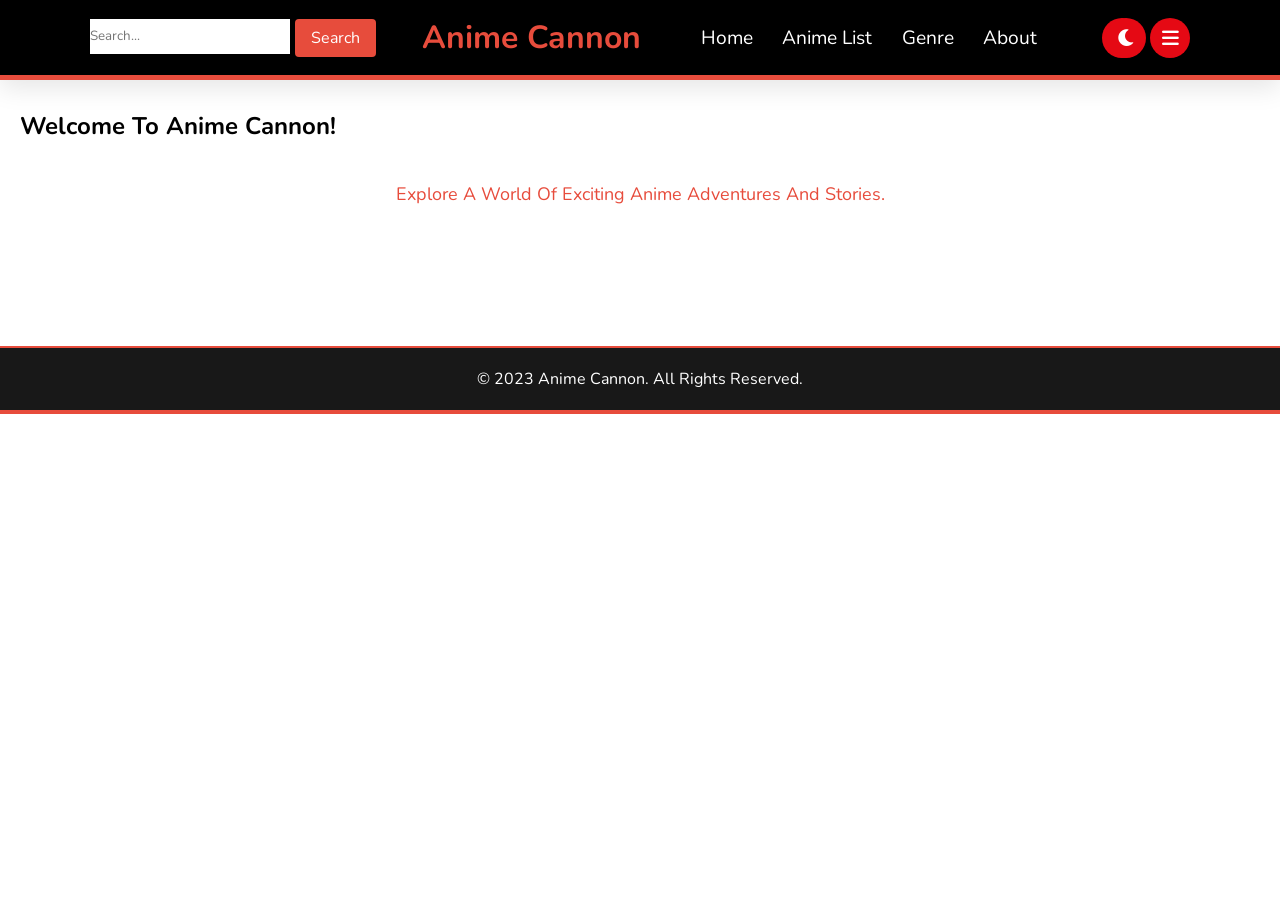
<file: anime website/anime/index.html>
<!DOCTYPE html>
<html lang="en">
  <head>
    <meta charset="UTF-8" />
    <meta name="viewport" content="width=device-width, initial-scale=1.0" />
    <link rel="stylesheet" href="style.css">
    <title>Anime Cannon - Home</title>
    <style>
      /* Common Styles */
      body {
        background: white;
        margin: 0;
        padding: 0;
        font-family: Arial, sans-serif;
        color: black;
      }

  
*{
    font-family: 'Nunito',sans-serif;
    margin: 0;
    padding: 0;
    box-sizing: border-box;
    text-decoration: none;
    outline:none;
    border: none;
    text-transform: capitalize;
    transition: all .2s linear;
}

.search-container {
  display: flex;
  justify-content: center;
  gap: 5px;
}

      .search-results {
        margin-top: 20px;
        display: flex;
        flex-wrap: wrap;
      }

.anime-card {
        width: 300px;
        margin: 10px;
        border: 1px solid #ddd;
        padding: 10px;
        border-radius: 4px;
        background-color: white;
        align-items: center; /* Center items horizontally */
  justify-content: center; /* Center items vertically */
  text-align: center;
      }

      .anime-img {
  width: 250px;
  height: 200px; /* Set a fixed height for the images */
  border-radius: 4px;
  cursor: crosshair;
  margin-top: 30px;
  margin-bottom: 30px;
}

      .anime-title {
        font-weight: bold;
        margin-top: 5px;
        text-align: center;
      }

      .anime-status {
        margin-top: 5px;
      }

.search-results {
  margin-top: 20px;
  max-height: calc(100vh - 160px); /* Adjust this value as needed */
  overflow-y: auto;
  margin-top: 20px;
  display: grid; /* Use grid layout */
  grid-template-columns: repeat(5, 1fr); /* 5 columns */
  gap: 20px; /* Gap between grid items */
}
      .content {
        margin-top: 70px;
        padding: 20px;
        
         /* Change here */
      }

      /* Home Page Specific Styles */
      .welcome-text {
        text-align: center;
        margin-top: 40px; /* Adjust the margin as needed */
        margin-bottom: 20px; /* Adjust the margin as needed */
        color: #e74c3c;
        font-size: large;
      }

      /* Modify the grid layout and add padding */
      .image-grid {
        display: grid;
        grid-template-columns: repeat(4, 1fr); /* Change here */
        gap: 20px; /* Increase the gap for more spacing */
        margin-top: 60px; /* Adjust the margin as needed */
        margin-bottom: 60px; /* Adjust the margin as needed */
        padding: 0 20px; /* Add padding here */
      }

      .image-grid img {
        width: 90%;
        height: 80%; /* Set height to 100% */
        object-fit: cover; /* Maintain aspect ratio */
        border-radius: 10px;
        cursor: pointer;
        /* transition: transform 0.2s ease-in-out; */ /* Remove this line */
      }

      .image-grid img:hover {
        /* transform: scale(1.05); */ /* Remove this line */
        box-shadow: 0 0 20px rgba(255, 0, 0, 0.9); /* Brighter red glow effect */
      }

     
      
    </style>
        <link
        rel="stylesheet"
        href="https://cdnjs.cloudflare.com/ajax/libs/font-awesome/6.0.0-beta3/css/all.min.css"
      />
  </head>
  <body>
    <header>
      <div class="search-container">
        <div class="input"><input type="text" id="search-input" placeholder="Search..." /></div>
        <div class="button" onclick="searchAnime()">Search</div>
      </div>
     
      <h1 style="color: #e74c3c;">Anime Cannon</h1>

      <nav class="navbar">
          <a href="index.html">Home</a>
          <a href="animelist.html">Anime List</a>
          <a href="genre.html">Genre</a>
          <a href="about.html">About</a>
      </nav>
      <div class="icons">
        <button id="toggle-mode-button" class="toggle-mode-button" ><i class="fas fa-moon"></i></button>
        <i class="fas fa-bars" id="menu-bars"></i>
        
      </div>
    </header>
    

    <section class="content">

      <div class="search-results" id="search-results">
        <!-- Search results will be displayed here -->
      </div>
      <h2 class="genre-header">Welcome to Anime Cannon!</h2>
      <p class="welcome-text">Explore a world of exciting anime adventures and stories.</p>
      <div class="image-grid" id="anime-image-grid">
      </div>
    </section>


<script>
  fetch("http://localhost:3000/popular") 
    .then((response) => response.json())
    .then((animelist) => {
      const animeGridContainer = document.getElementById("anime-image-grid");

      animelist.forEach((anime) => {
        const animeItem = document.createElement("div");
        animeItem.classList.add("anime-item");

        const animeImg = document.createElement("img");
        animeImg.classList.add("anime-img");
        animeImg.src = anime.animeImg;

        const animeTitle = document.createElement("p");
        animeTitle.classList.add("anime-title");
        animeTitle.textContent = anime.animeTitle;
        animeItem.addEventListener("click", () => {
  const clickedAnimeId = anime.animeId; 
  window.location.href = `def.html?animeId=${clickedAnimeId}`;
});


        animeItem.appendChild(animeImg);
        animeItem.appendChild(animeTitle);

        animeGridContainer.appendChild(animeItem);
      });

      
    });
</script>
</body>
</html>

    <footer>&copy; 2023 Anime Cannon. All rights reserved.</footer>
    <script src="./script.js"></script>
  </body>
</html>
</file>
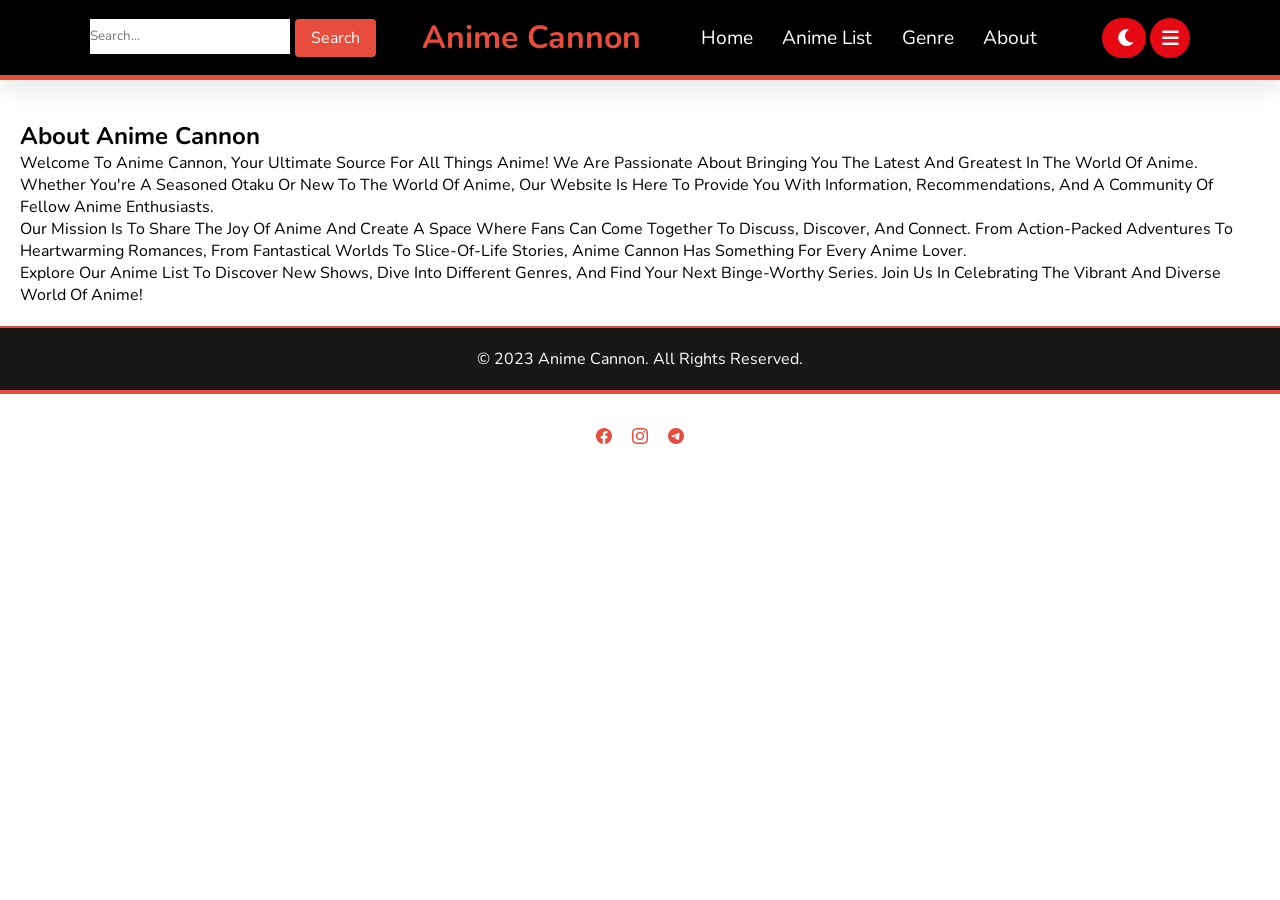
<file: anime website/anime/about.html>
<!DOCTYPE html>
<html lang="en">
<head>
  <meta charset="UTF-8">
  <meta name="viewport" content="width=device-width, initial-scale=1.0">
  <link rel="stylesheet" href="style.css">
  <title>Anime Cannon - About</title>
  <style>
    
*{
  font-family: 'Nunito',sans-serif;
  margin: 0;
  padding: 0;
  box-sizing: border-box;
  text-decoration: none;
  outline:none;
  border: none;
  text-transform: capitalize;
  transition: all .2s linear;
}
.content {
  margin-top: 80px;
  padding: 20px;
 
   /* Change here */
}

.social-icons {
  display: flex;
  justify-content: center;
  margin-top: 20px;
}

.social-icon {
  display: inline-block;
  margin: 0 10px;
  color: #e74c3c; /* Red color */
  font-size: 30px;
}

.social-icon:hover {
  color: #c0392b; /* Darker red color on hover */
}

  </style>
  <link
        rel="stylesheet"
        href="https://cdnjs.cloudflare.com/ajax/libs/font-awesome/6.0.0-beta3/css/all.min.css"
      />
</head>
<body>
  <header>
    <div class="search-container">
      <div class="input"><input type="text" id="search-input" placeholder="Search..." /></div>
      <div class="button" onclick="searchAnime()">Search</div>
    </div>
    


    <h1 style="color: #e74c3c;">Anime Cannon</h1>

    <nav class="navbar">
        <a href="index.html">Home</a>
        <a href="animelist.html">Anime List</a>
        <a href="genre.html">Genre</a>
        <a href="about.html">About</a>
    </nav>
    <div class="icons">
      <button id="toggle-mode-button" class="toggle-mode-button" ><i class="fas fa-moon"></i></button>
      <i class="fas fa-bars" id="menu-bars"></i>
      
    </div>
  </header>
  
 

  <section class="content">

    <div class="search-results" id="search-results">
    </div>
  
    <h2 class="about-header">About Anime Cannon</h2>
    <div class="about-content">
      <p>Welcome to Anime Cannon, your ultimate source for all things anime! We are passionate about bringing you the latest and greatest in the world of anime. Whether you're a seasoned otaku or new to the world of anime, our website is here to provide you with information, recommendations, and a community of fellow anime enthusiasts.</p>
      <p>Our mission is to share the joy of anime and create a space where fans can come together to discuss, discover, and connect. From action-packed adventures to heartwarming romances, from fantastical worlds to slice-of-life stories, Anime Cannon has something for every anime lover.</p>
      <p>Explore our Anime List to discover new shows, dive into different genres, and find your next binge-worthy series. Join us in celebrating the vibrant and diverse world of anime!</p>
    </div>
  </section>
  
  <footer>
    &copy; 2023 Anime Cannon. All rights reserved.
  </footer>
  <script src="./script.js"></script>

  <section class="social-icons">
    <a href="https://facebook.com" class="social-icon">
      <svg xmlns="http://www.w3.org/2000/svg" width="16" height="16" fill="currentColor" class="bi bi-facebook" viewBox="0 0 16 16">
        <path d="M16 8.049c0-4.446-3.582-8.05-8-8.05C3.58 0-.002 3.603-.002 8.05c0 4.017 2.926 7.347 6.75 7.951v-5.625h-2.03V8.05H6.75V6.275c0-2.017 1.195-3.131 3.022-3.131.876 0 1.791.157 1.791.157v1.98h-1.009c-.993 0-1.303.621-1.303 1.258v1.51h2.218l-.354 2.326H9.25V16c3.824-.604 6.75-3.934 6.75-7.951z"/>
      </svg>
    </a>
    <link href="https://cdn.jsdelivr.net/npm/bootstrap-icons@1.18.0/font/bootstrap-icons.css" rel="stylesheet">
    <a href="https://instagram.com" class="social-icon">
      <svg xmlns="http://www.w3.org/2000/svg" width="16" height="16" fill="currentColor" class="bi bi-instagram" viewBox="0 0 16 16">
        <path d="M8 0C5.829 0 5.556.01 4.703.048 3.85.088 3.269.222 2.76.42a3.917 3.917 0 0 0-1.417.923A3.927 3.927 0 0 0 .42 2.76C.222 3.268.087 3.85.048 4.7.01 5.555 0 5.827 0 8.001c0 2.172.01 2.444.048 3.297.04.852.174 1.433.372 1.942.205.526.478.972.923 1.417.444.445.89.719 1.416.923.51.198 1.09.333 1.942.372C5.555 15.99 5.827 16 8 16s2.444-.01 3.298-.048c.851-.04 1.434-.174 1.943-.372a3.916 3.916 0 0 0 1.416-.923c.445-.445.718-.891.923-1.417.197-.509.332-1.09.372-1.942C15.99 10.445 16 10.173 16 8s-.01-2.445-.048-3.299c-.04-.851-.175-1.433-.372-1.941a3.926 3.926 0 0 0-.923-1.417A3.911 3.911 0 0 0 13.24.42c-.51-.198-1.092-.333-1.943-.372C10.443.01 10.172 0 7.998 0h.003zm-.717 1.442h.718c2.136 0 2.389.007 3.232.046.78.035 1.204.166 1.486.275.373.145.64.319.92.599.28.28.453.546.598.92.11.281.24.705.275 1.485.039.843.047 1.096.047 3.231s-.008 2.389-.047 3.232c-.035.78-.166 1.203-.275 1.485a2.47 2.47 0 0 1-.599.919c-.28.28-.546.453-.92.598-.28.11-.704.24-1.485.276-.843.038-1.096.047-3.232.047s-2.39-.009-3.233-.047c-.78-.036-1.203-.166-1.485-.276a2.478 2.478 0 0 1-.92-.598 2.48 2.48 0 0 1-.6-.92c-.109-.281-.24-.705-.275-1.485-.038-.843-.046-1.096-.046-3.233 0-2.136.008-2.388.046-3.231.036-.78.166-1.204.276-1.486.145-.373.319-.64.599-.92.28-.28.546-.453.92-.598.282-.11.705-.24 1.485-.276.738-.034 1.024-.044 2.515-.045v.002zm4.988 1.328a.96.96 0 1 0 0 1.92.96.96 0 0 0 0-1.92zm-4.27 1.122a4.109 4.109 0 1 0 0 8.217 4.109 4.109 0 0 0 0-8.217zm0 1.441a2.667 2.667 0 1 1 0 5.334 2.667 2.667 0 0 1 0-5.334z"/>
      </svg>
    </a>
    <a href="https://telegram.com" class="social-icon">
      <svg xmlns="http://www.w3.org/2000/svg" width="16" height="16" fill="currentColor" class="bi bi-telegram" viewBox="0 0 16 16">
        <path d="M16 8A8 8 0 1 1 0 8a8 8 0 0 1 16 0zM8.287 5.906c-.778.324-2.334.994-4.666 2.01-.378.15-.577.298-.595.442-.03.243.275.339.69.47l.175.055c.408.133.958.288 1.243.294.26.006.549-.1.868-.32 2.179-1.471 3.304-2.214 3.374-2.23.05-.012.12-.026.166.016.047.041.042.12.037.141-.03.129-1.227 1.241-1.846 1.817-.193.18-.33.307-.358.336a8.154 8.154 0 0 1-.188.186c-.38.366-.664.64.015 1.088.327.216.589.393.85.571.284.194.568.387.936.629.093.06.183.125.27.187.331.236.63.448.997.414.214-.02.435-.22.547-.82.265-1.417.786-4.486.906-5.751a1.426 1.426 0 0 0-.013-.315.337.337 0 0 0-.114-.217.526.526 0 0 0-.31-.093c-.3.005-.763.166-2.984 1.09z"/>
      </svg>
    </a>
       
  </section>


 
</body>
</html>
</file>
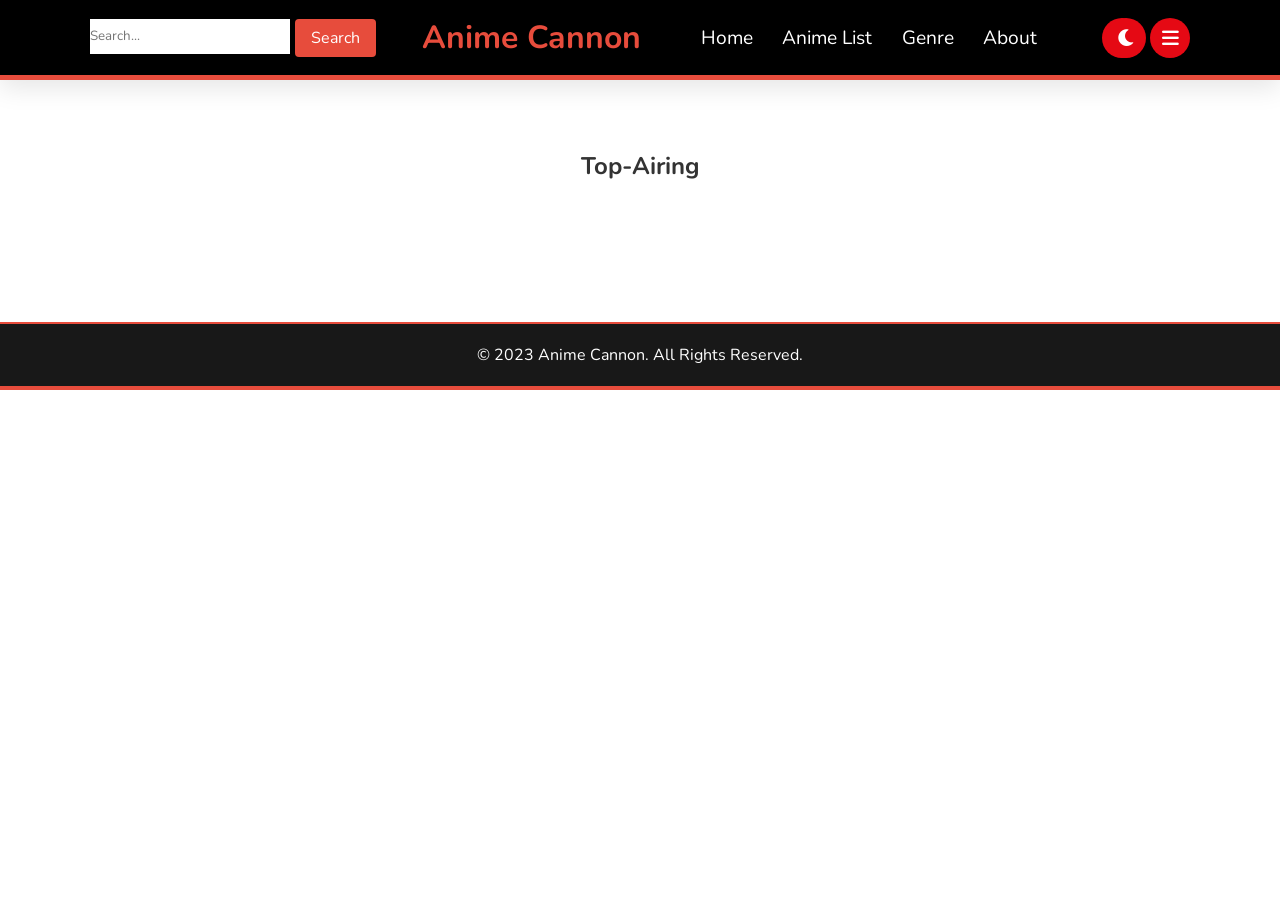
<file: anime website/anime/animelist.html>
<!DOCTYPE html>
<html lang="en">
  <head>
    <meta charset="UTF-8" />
    <meta name="viewport" content="width=device-width, initial-scale=1.0" />
    <link rel="stylesheet" href="style.css">
    <title>Anime Cannon - animelist</title>
    <style>
      /* Common Styles */
      body {
        background: white;
        margin: 0;
        padding: 0;
        font-family: Arial, sans-serif;
        color: black;
      }


*{
    font-family: 'Nunito',sans-serif;
    margin: 0;
    padding: 0;
    box-sizing: border-box;
    text-decoration: none;
    outline:none;
    border: none;
    text-transform: capitalize;
    transition: all .2s linear;
}



header {
  position: fixed;
  top: 0;
  left: 0;
  right: 0;
  background: var(--black);
  padding: 1rem 7%;
  display: flex;
  align-items: center;
  justify-content: space-between;
  z-index: 10000;
  box-shadow: var(--box-shadow);
}


header .logo{
    color: #fff;
    font-size: 2.5rem;
    font-weight: bold;
}

header .logo i{
    color: var(--red)
}


header .navbar a.active,
header .navbar a:hover{
    color: #fff;
    background:var(--red);
}
header .navbar a {
    font-size: 1.2rem; /* Adjust the font size */
    padding: 0.3rem 0.8rem; /* Adjust the padding */
    border-radius: 0.3rem;
    color: #fff;
}

header .icons i,
header .icons a {
    cursor: pointer;
    margin-left: 0.3rem; /* Adjust the margin */
    height: 2.5rem; /* Adjust the icon size */
    line-height: 2.5rem;
    width: 2.5rem; /* Adjust the icon size */
    text-align: center;
    font-size: 1.2rem; /* Adjust the font size */
    color: #fff;
    border-radius: 50%;
    background: var(--red);
}



header.icons i:hover
header .icons a:hover{
    color: #fff;
    background: var(--red);
    transform: rotate(360deg);
}
header.icons #menu-bars{
    display: none;

}

@media (max-width: 991px) {
    html{
        font-size: 62.5%;
  /* overflow: hidden; */ /* Remove or modify this line */
  scroll-padding-top: 5.5rem;
    }
    header{
        padding: 1rem 2rem;
    }

}
@media(max-width: 768px){
    header.icons #menu-bars{
        display: inline-block;
    
    }
    header .navbar{
        position: absolute;
        top: 100%;
        left: 0;
        right: 0;
        background: var(--black);
        border-top: 1rem solid black;
        padding: 1rem;
        clip-path: polygon(0 0,100% 0, 100% 0 ,  0 0);
    }
    header .navbar.active{
clip-path: polygon(0 0,100% 0, 100% 100% , 0% 100%);

    }
    header .navbar a{
        display: block;
        padding: 1.5rem;
        margin: 1rem;
        font-size: 2rem;
        background: var(--red);
    }


}
@media(max-width: 468px){

html{
    font-size: 62.5%;
    scroll-padding-top: 5.5rem;

}
.search-container {
  display: flex;
  align-items: center;
}
.search-container input[type="text"] {
  padding: 8px;
  border: none;
  border-radius: 4px;
  margin-right: 10px;
}

.button {
  display: inline-block;
  padding: 8px 16px;
  border: none;
  border-radius: 4px;
  background-color: #4caf50;
  color: white;
  cursor: pointer;
  text-align: center;
}

.button:hover {
  background-color: #45a049;
}



      .search-results {
        margin-top: 20px;
        display: flex;
        flex-wrap: wrap;
      }

.anime-card {
        width: 200px;
        margin: 10px;
        border: 1px solid #ddd;
        padding: 10px;
        border-radius: 4px;
        background-color: white;
        align-items: center; /* Center items horizontally */
  justify-content: center; /* Center items vertically */
  text-align: center;
      }

      .anime-img {
  width: 300px;
  height: 200px; /* Set a fixed height for the images */
  border-radius: 4px;
  cursor: crosshair;


  margin-top: 30px;
  margin-bottom: 30px;
}

      .anime-title {
        font-weight: bold;
        margin-top: 5px;
        text-align: center;
      }

      .anime-status {
        margin-top: 5px;
      }
}
.search-results {
  margin-top: 20px;
  max-height: calc(100vh - 160px); /* Adjust this value as needed */
  overflow-y: auto;

  margin-top: 20px;
  display: grid; /* Use grid layout */
  grid-template-columns: repeat(5, 1fr); /* 5 columns */
  gap: 20px; /* Gap between grid items */
}
      .content {
        margin-top: 70px;
        padding: 20px;
       
         /* Change here */
      }

      /* Home Page Specific Styles */
      .welcome-text {
        text-align: center;
        margin-top: 40px; /* Adjust the margin as needed */
        margin-bottom: 20px; /* Adjust the margin as needed */
        color: #333;
      }

      /* Modify the grid layout and add padding */
      .image-grid {
        display: grid;
        grid-template-columns: repeat(4, 1fr); /* Change here */
        gap: 20px; /* Increase the gap for more spacing */
        margin-top: 60px; /* Adjust the margin as needed */
        margin-bottom: 60px; /* Adjust the margin as needed */
        padding: 0 20px; /* Add padding here */
      }

      .image-grid img {
        width: 90%;
        height: 80%; /* Set height to 100% */
        object-fit: cover; /* Maintain aspect ratio */
        border-radius: 10px;
        cursor: pointer;
        /* transition: transform 0.2s ease-in-out; */ /* Remove this line */
      }

      .image-grid img:hover {
        /* transform: scale(1.05); */ /* Remove this line */
        box-shadow: 0 0 20px rgba(255, 0, 0, 0.9); /* Brighter red glow effect */
      }

      

      .dark-mode {
        background-color: black;
        color: white;
      }

      .dark-mode nav ul li a {
        color: white;
      }

      .dark-mode .form-label {
        color: white;
      }

      /* Add glow effect to form-control on focus */
      .dark-mode .form-control:focus {
        border-color: #e74c3c;
        box-shadow: 0 0 10px rgba(231, 76, 60, 0.7);
      }

      /* Add hover effect to submit-btn */
      .dark-mode .submit-btn:hover {
        background-color: #c0392b;
        box-shadow: 0 0 10px rgba(192, 57, 43, 0.7);
      }

      .dark-mode .welcome-text {
        color: white;
      }
      #toggle-mode {
  display: inline-block;
  background-color: var(--red); /* Use your desired background color */
  color: white; /* Text color */
  border: none;
  border-radius: 50%; /* Make it round */
  width: 30px; /* Adjust the size as needed */
  height: 30px; /* Adjust the size as needed */
  font-size: 1rem; /* Adjust the font size */
  cursor: pointer;
  transition: background-color 0.3s ease;
}

#toggle-mode:hover {
  background-color: var(--light-color); /* Change color on hover */
}


    </style>
        <link
        rel="stylesheet"
        href="https://cdnjs.cloudflare.com/ajax/libs/font-awesome/6.0.0-beta3/css/all.min.css"
      />
  </head>
  <body>
    <header>
      <div class="search-container">
        <div class="input"><input type="text" id="search-input" placeholder="Search..." /></div>
        <div class="button" onclick="searchAnime()">Search</div>
      </div>
      
  
  
      <h1 style="color: #e74c3c;">Anime Cannon</h1>
  
      <nav class="navbar">
          <a href="index.html">Home</a>
          <a href="animelist.html">Anime List</a>
          <a href="genre.html">Genre</a>
          <a href="about.html">About</a>
      </nav>
      <div class="icons">
        <button id="toggle-mode-button" class="toggle-mode-button" ><i class="fas fa-moon"></i></button>
        <i class="fas fa-bars" id="menu-bars"></i>
        
        
      </div>
    </header>

    

    <section class="content">

      <div class="search-results" id="search-results">
      </div>
        <h2 id="selected-genre"></h2>

      
      <h2 class="welcome-text">Top-airing</h2>
      <div class="image-grid" id="anime-image-grid">
      </div>
    </section>
<script>


fetch(`http://localhost:3000/top-airing`) 
  .then((response) => response.json())
  .then((animelist) => {
    const animeGridContainer = document.getElementById("anime-image-grid");

    animelist.forEach((anime) => {
      const animeItem = document.createElement("div");
      animeItem.classList.add("anime-item");

      const animeImg = document.createElement("img");
      animeImg.classList.add("anime-img");
      animeImg.src = anime.animeImg;

      const animeTitle = document.createElement("p");
      animeTitle.classList.add("anime-title");
      animeTitle.textContent = anime.animeTitle;
      animeItem.addEventListener("click", () => {
        const clickedAnimeId = anime.animeId; 
        window.location.href = `def.html?animeId=${clickedAnimeId}`;
      });

      animeItem.appendChild(animeImg);
      animeItem.appendChild(animeTitle);

      animeGridContainer.appendChild(animeItem);
    });

  });

</script>
</body>
</html>

    <footer>&copy; 2023 Anime Cannon. All rights reserved.</footer>
    <script src="./script.js"></script>
  </body>
</html>
</file>
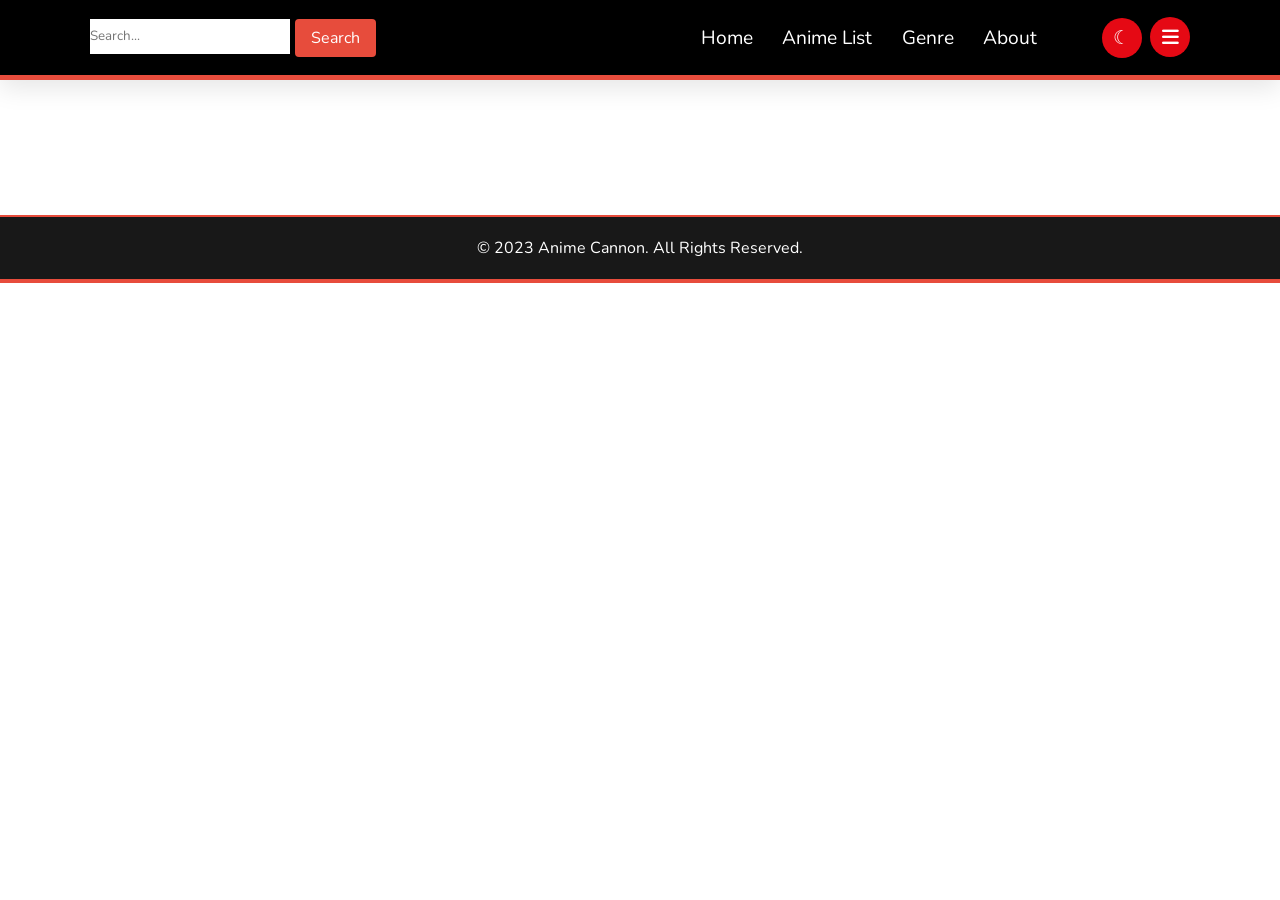
<file: anime website/anime/genres.html>
<!DOCTYPE html>
<html lang="en">
  <head>
    <meta charset="UTF-8" />
    <meta name="viewport" content="width=device-width, initial-scale=1.0" />
    <link rel="stylesheet" href="style.css">
    <title>Anime Cannon - Home</title>
    <style>
      /* Common Styles */
      body {
        background: white;
        margin: 0;
        padding: 0;
        font-family: Arial, sans-serif;
        color: black;
      }

      @import url('https://fonts.googleapis.com/css2?family=Nunito:wght@200;300;400;500;600;700&display=swap');
:root{
--red:#E50914;
--black:#000000;
--light-color:#181818;
--box-shadow:0 .5rem 1.5rem rgba(0,0,0,.1);


}
*{
    font-family: 'Nunito',sans-serif;
    margin: 0;
    padding: 0;
    box-sizing: border-box;
    text-decoration: none;
    outline:none;
    border: none;
    text-transform: capitalize;
    transition: all .2s linear;
}



header {
  position: fixed;
  top: 0;
  left: 0;
  right: 0;
  background: var(--black);
  padding: 1rem 7%;
  display: flex;
  align-items: center;
  justify-content: space-between;
  z-index: 10000;
  box-shadow: var(--box-shadow);
}


header .logo{
    color: #fff;
    font-size: 2.5rem;
    font-weight: bold;
}

header .logo i{
    color: var(--red)
}


header .navbar a.active,
header .navbar a:hover{
    color: #fff;
    background:var(--red);
}
header .navbar a {
    font-size: 1.2rem; /* Adjust the font size */
    padding: 0.3rem 0.8rem; /* Adjust the padding */
    border-radius: 0.3rem;
    color: #fff;
}

header .icons i,
header .icons a {
    cursor: pointer;
    margin-left: 0.3rem; /* Adjust the margin */
    height: 2.5rem; /* Adjust the icon size */
    line-height: 2.5rem;
    width: 2.5rem; /* Adjust the icon size */
    text-align: center;
    font-size: 1.2rem; /* Adjust the font size */
    color: #fff;
    border-radius: 50%;
    background: var(--red);
}



header.icons i:hover
header .icons a:hover{
    color: #fff;
    background: var(--red);
    transform: rotate(360deg);
}
header.icons #menu-bars{
    display: none;

}

@media (max-width: 991px) {
    html{
        font-size: 62.5%;
  /* overflow: hidden; */ /* Remove or modify this line */
  scroll-padding-top: 5.5rem;
    }
    header{
        padding: 1rem 2rem;
    }

}
@media(max-width: 768px){
    header.icons #menu-bars{
        display: inline-block;
    
    }
    header .navbar{
        position: absolute;
        top: 100%;
        left: 0;
        right: 0;
        background: var(--black);
        border-top: 1rem solid black;
        padding: 1rem;
        clip-path: polygon(0 0,100% 0, 100% 0 ,  0 0);
    }
    header .navbar.active{
clip-path: polygon(0 0,100% 0, 100% 100% , 0% 100%);

    }
    header .navbar a{
        display: block;
        padding: 1.5rem;
        margin: 1rem;
        font-size: 2rem;
        background: var(--red);
    }


}
@media(max-width: 468px){

html{
    font-size: 62.5%;
    scroll-padding-top: 5.5rem;

}
.search-container {
  display: flex;
  align-items: center;
}
.search-container input[type="text"] {
  padding: 8px;
  border: none;
  border-radius: 4px;
  margin-right: 10px;
}

.button {
  display: inline-block;
  padding: 8px 16px;
  border: none;
  border-radius: 4px;
  background-color: #4caf50;
  color: white;
  cursor: pointer;
  text-align: center;
}

.button:hover {
  background-color: #45a049;
}



      .search-results {
        margin-top: 20px;
        display: flex;
        flex-wrap: wrap;
      }

.anime-card {
        width: 200px;
        margin: 10px;
        border: 1px solid #ddd;
        padding: 10px;
        border-radius: 4px;
        background-color: white;
        align-items: center; /* Center items horizontally */
  justify-content: center; /* Center items vertically */
  text-align: center;
      }

      .anime-img {
  width: 300px;
  height: 200px; /* Set a fixed height for the images */
  border-radius: 4px;
  cursor: crosshair;


  margin-top: 30px;
  margin-bottom: 30px;
}

      .anime-title {
        font-weight: bold;
        margin-top: 5px;
        text-align: center;
      }

      .anime-status {
        margin-top: 5px;
      }
}
.search-results {
  margin-top: 20px;
  max-height: calc(100vh - 160px); /* Adjust this value as needed */
  overflow-y: auto;

  margin-top: 20px;
  display: grid; /* Use grid layout */
  grid-template-columns: repeat(5, 1fr); /* 5 columns */
  gap: 20px; /* Gap between grid items */
}
      .content {
        padding: 20px;
        background: white;
        border-top: 3px solid #e74c3c; /* Change here */
      }

      /* Home Page Specific Styles */
      .welcome-text {
        text-align: center;
        margin-top: 40px; /* Adjust the margin as needed */
        margin-bottom: 20px; /* Adjust the margin as needed */
        color: #333;
      }

      /* Modify the grid layout and add padding */
      .image-grid {
        display: grid;
        grid-template-columns: repeat(4, 1fr); /* Change here */
        gap: 20px; /* Increase the gap for more spacing */
        margin-top: 60px; /* Adjust the margin as needed */
        margin-bottom: 60px; /* Adjust the margin as needed */
        padding: 0 20px; /* Add padding here */
      }

      .image-grid img {
        width: 90%;
        height: 80%; /* Set height to 100% */
        object-fit: cover; /* Maintain aspect ratio */
        border-radius: 10px;
        cursor: pointer;
        /* transition: transform 0.2s ease-in-out; */ /* Remove this line */
      }

      .image-grid img:hover {
        /* transform: scale(1.05); */ /* Remove this line */
        box-shadow: 0 0 20px rgba(255, 0, 0, 0.9); /* Brighter red glow effect */
      }

      footer {
        background-color: #181818;
        color: white;
        padding: 20px;
        text-align: center;
      }

      .dark-mode {
        background-color: black;
        color: white;
      }

      .dark-mode nav ul li a {
        color: white;
      }

      .dark-mode .form-label {
        color: white;
      }

      /* Add glow effect to form-control on focus */
      .dark-mode .form-control:focus {
        border-color: #e74c3c;
        box-shadow: 0 0 10px rgba(231, 76, 60, 0.7);
      }

      /* Add hover effect to submit-btn */
      .dark-mode .submit-btn:hover {
        background-color: #c0392b;
        box-shadow: 0 0 10px rgba(192, 57, 43, 0.7);
      }

      .dark-mode .welcome-text {
        color: white;
      }
      #toggle-mode {
  display: inline-block;
  background-color: var(--red); /* Use your desired background color */
  color: white; /* Text color */
  border: none;
  border-radius: 50%; /* Make it round */
  width: 30px; /* Adjust the size as needed */
  height: 30px; /* Adjust the size as needed */
  font-size: 1rem; /* Adjust the font size */
  cursor: pointer;
  transition: background-color 0.3s ease;
}

#toggle-mode:hover {
  background-color: var(--light-color); /* Change color on hover */
}


    </style>
        <link
        rel="stylesheet"
        href="https://cdnjs.cloudflare.com/ajax/libs/font-awesome/6.0.0-beta3/css/all.min.css"
      />
  </head>
  <body>
    <header>
      <div class="search-container">
        <input type="text" id="search-input" placeholder="Search..." />
        <div class="button" onclick="searchAnime()">Search</div>
      </div>
      
  

      <h1>Anime Cannon</h1>

      <nav class="navbar">
          <a href="index.html">Home</a>
          <a href="animelist.html">Anime List</a>
          <a href="genre.html">Genre</a>
          <a href="about.html">About</a>
      </nav>
      <div class="icons">
        <button id="toggle-mode-button" class="toggle-mode-button">&#9790;</button>
        <i class="fas fa-bars" id="menu-bars"></i>
      </div>
    </header>

    <div class="search-results" id="search-results">
    </div>

    <section class="content">
        <h2 id="selected-genre"></h2>

      <h2 class="genre-header">Welcome to Anime Cannon!</h2>
      <h2 class="welcome-text">Explore a world of exciting anime adventures and stories.</h2>
      <div class="image-grid" id="anime-image-grid">
      </div>
    </section>


<script>
    const element = document.querySelector('.welcome-text')
const urlParams = new URLSearchParams(window.location.search);
const genre = urlParams.get("genre");
element.textContent =genre;

fetch(`http://localhost:3000/genre/${genre}`) 
  .then((response) => response.json())
  .then((animelist) => {
    const animeGridContainer = document.getElementById("anime-image-grid");

    animelist.forEach((anime) => {
      const animeItem = document.createElement("div");
      animeItem.classList.add("anime-item");

      const animeImg = document.createElement("img");
      animeImg.classList.add("anime-img");
      animeImg.src = anime.animeImg;

      const animeTitle = document.createElement("p");
      animeTitle.classList.add("anime-title");
      animeTitle.textContent = anime.animeTitle;
      animeItem.addEventListener("click", () => {
        const clickedAnimeId = anime.animeId; 
        window.location.href = `def.html?animeId=${clickedAnimeId}`;
      });

      animeItem.appendChild(animeImg);
      animeItem.appendChild(animeTitle);

      animeGridContainer.appendChild(animeItem);
    });

  });

</script>
</body>
</html>

    <footer>&copy; 2023 Anime Cannon. All rights reserved.</footer>
    <script src="./script.js"></script>
  </body>
</html>
</file>
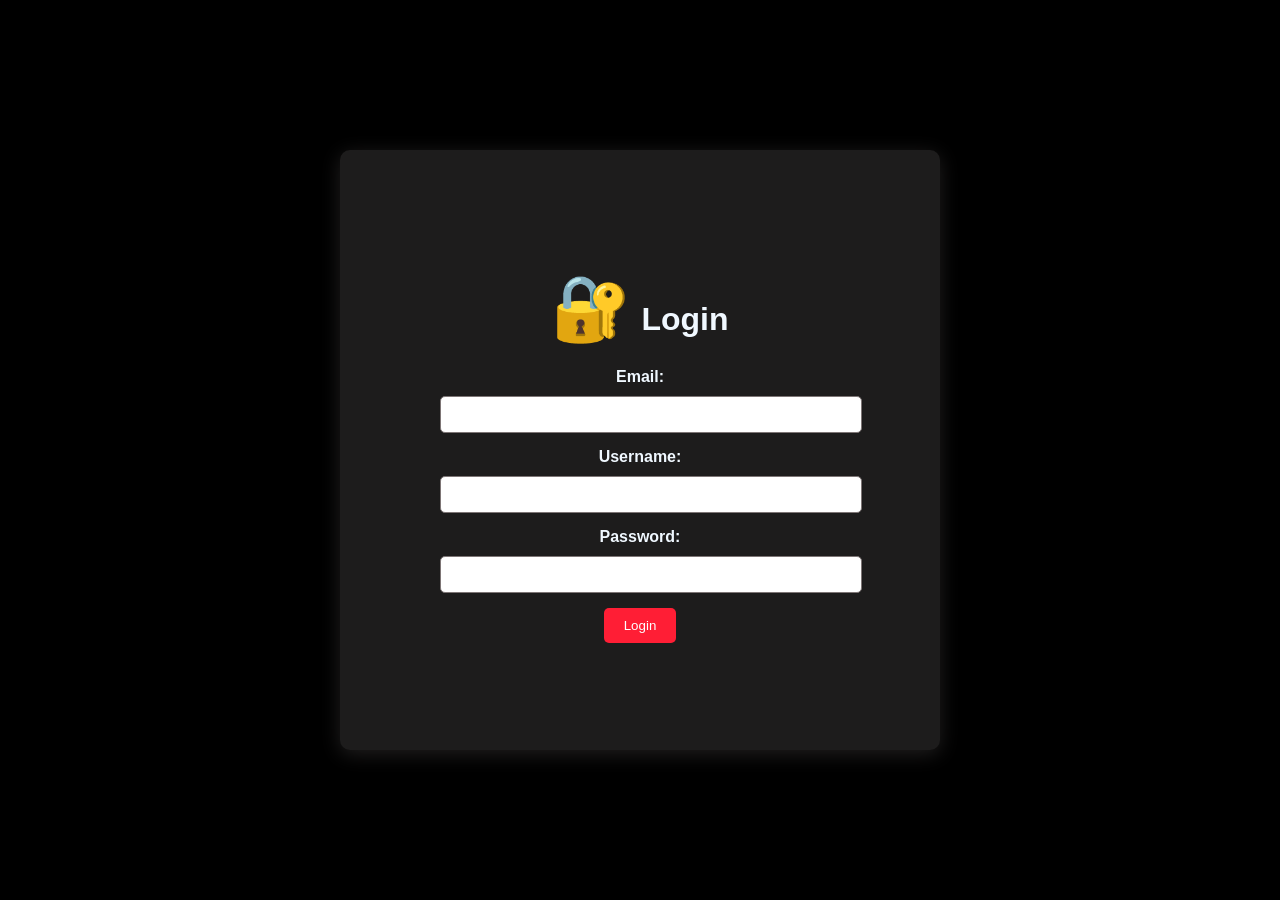
<file: anime website/anime/login.html>
<!DOCTYPE html>
<html lang="en">
<head>
    <meta charset="UTF-8">
    <meta name="viewport" content="width=device-width, initial-scale=1.0">
    <title>Login</title>
    <style>
        body {
            font-family: Arial, sans-serif;
            margin: 0;
            padding: 0;
            display: flex;
            justify-content: center;
            align-items: center;
            min-height: 100vh;
            background-color: black; /* Background color changed to black */
        }

        .login-container {
            background-color: rgb(29, 28, 28);
            color: aliceblue;
            width: 400px;
            height: 400px;
            padding: 100px;
            border-radius: 10px;
            box-shadow: 0 4px 20px rgba(163, 156, 156, 0.2); /* Added shadow effect */
            text-align: center;
        }

        label {
            display: block;
            margin-bottom: 10px;
            font-weight: bold;
        }

        input {
            width: 100%;
            padding: 10px;
            margin-bottom: 15px;
            border: 1px solid #7d7575;
            border-radius: 5px;
            transition: border-color 0.3s, box-shadow 0.3s; /* Added box shadow transition */
        }

        input:focus {
            border-color: rgb(255, 30, 53);
            box-shadow: 0 0 10px rgb(255, 30, 53), 0 0 20px rgb(255, 30, 53); /* Added glow effect */
        }

        button {
            padding: 10px 20px;
            background-color: rgb(255, 30, 53);
            color: white;
            border: none;
            border-radius: 5px;
            cursor: pointer;
            transition: background-color 0.3s, box-shadow 0.3s; /* Added box shadow transition */
        }

        button:hover {
            background-color: rgb(255, 30, 53);
            box-shadow: 0 4px 20px rgb(255, 30, 53), 0 0 40px rgb(255, 30, 53); /* Added glow effect */
        }

        .emoji {
            font-size: 2em;
            margin-right: 10px;
        }
    </style>
</head>
<body>
    <div class="login-container">
        <h1><span class="emoji">🔐</span>Login</h1>
        <form id="login-form">
            <label for="email">Email:</label>
            <input type="email" id="email" name="email" required>
            
            <label for="username">Username:</label>
            <input type="text" id="username" name="username" required>
            
            <label for="password">Password:</label>
            <input type="password" id="password" name="password" required>
            
            <button type="submit">Login</button>
        </form>
    </div>
    <script>
        document.addEventListener("DOMContentLoaded", function() {
            const loginForm = document.getElementById("login-form");
            
            loginForm.addEventListener("submit", function(event) {
                event.preventDefault();
                
                const email = document.getElementById("email").value;
                const username = document.getElementById("username").value;
                const password = document.getElementById("password").value;
                
                if (email==null&&password==null&&username==null){
                 alert("fill the  forms")
        
    }})
            });
            
            
    </script>
</body>
</html>
<script>
    
</script>
</file>
<file: anime website/anime/style.css>
@import url('https://fonts.googleapis.com/css2?family=Nunito:wght@200;300;400;500;600;700&display=swap');
:root{
--red:#E50914;
--black:#000000;
--light-color:#181818;
--box-shadow:0 .5rem 1.5rem rgba(0,0,0,.1);


}


.search-container {
  display: flex;
  justify-content: center;
  gap: 5px;
}

      .search-results {
        margin-top: 20px;
        display: flex;
        flex-wrap: wrap;
      }

.anime-card {
        width: 300px;
        color: #e74c3c;
        margin: 10px;
        border: 1px solid #ddd;
        padding: 10px;
        border-radius: 4px;
        background-color: white;
        align-items: center; /* Center items horizontally */
  justify-content: center; /* Center items vertically */
  text-align: center;
      }

      .anime-img {
  width: 250px;
  height: 200px; /* Set a fixed height for the images */
  border-radius: 4px;
  cursor: crosshair;
  margin-top: 30px;
  margin-bottom: 30px;
}

      .anime-title {
        font-weight: bold;
        margin-top: 5px;
        text-align: center;
      }

      .anime-status {
        margin-top: 5px;
      }

.search-results {
  margin-top: 20px;
  max-height: calc(100vh - 160px); /* Adjust this value as needed */
  overflow-y: auto;
  margin-top: 20px;
  display: grid; /* Use grid layout */
  grid-template-columns: repeat(5, 1fr); /* 5 columns */
  gap: 20px; /* Gap between grid items */
}
  input{
    width: 200px;
    height: 35px;
  }
  
  
.button {
    display: inline-block;
    padding: 8px 16px;
    border: none;
    border-radius: 4px;
    background-color: #e74c3c;
    color: white;
    cursor: pointer;
    text-align: center;
  }
  
  .button:hover {
    background-color: #e74c3c;
  }
  

  header {
    position: fixed;
    top: 0;
    left: 0;
    right: 0;
    background: var(--black);
    padding: 1rem 7%;
    display: flex;
    align-items: center;
    justify-content: space-between;
    z-index: 10000;
    box-shadow: var(--box-shadow);
    border-bottom: 5px solid #e74c3c;
  }
  
  


header .logo{
    color: #fff;
    font-size: 2.5rem;
    font-weight: bold;
}

header .logo i{
    color: var(--red)
}


header .navbar a.active,
header .navbar a:hover{
    color: #fff;
    background:var(--red);
}
header .navbar a {
    font-size: 1.2rem; /* Adjust the font size */
    padding: 0.3rem 0.8rem; /* Adjust the padding */
    border-radius: 0.3rem;
    color: #fff;
}
header .icons button,
header .icons i,
header .icons a {
    cursor: pointer;
    margin-left: 0.3rem; /* Adjust the margin */
    height: 2.5rem; /* Adjust the icon size */
    line-height: 2.5rem;
    width: 2.5rem; /* Adjust the icon size */
    text-align: center;
    font-size: 1.2rem; /* Adjust the font size */
    color: #fff;
    border-radius: 50%;
    background: var(--red);
}


header .icons button:hover
header.icons i:hover
header .icons a:hover{
    color: #fff;
    background: var(--red);
    transform: rotate(360deg);
}
header.icons #menu-bars{
    display: none;

}
.dark-mode {
    background-color: #000;
    color: #fff;
    /* Add more dark mode styles as needed */
  }

  footer {
    background-color: #181818;
    color: white;
    padding: 20px;
    text-align: center;
    border-top: 2px solid #e74c3c;
    border-bottom: 4px solid #e74c3c;
  }


@media (max-width: 991px) {
    html{
        font-size: 62.5%;
  /* overflow: hidden; */ /* Remove or modify this line */
  scroll-padding-top: 5.5rem;
    }
    header{
        padding: 1rem 2rem;
    }

}

@media(max-width: 768px){
    header.icons #menu-bars{
        display: inline-block;
    
    }
    header .navbar{
        position: absolute;
        top: 100%;
        left: 0;
        right: 0;
        background: var(--black);
        border-top: 1rem solid black;
        padding: 1rem;
        clip-path: polygon(0 0,100% 0, 100% 0 ,  0 0);
    }
    header .navbar.active{
clip-path: polygon(0 0,100% 0, 100% 100% , 0% 100%);

    }
    header .navbar a{
        display: block;
        padding: 1.5rem;
        margin: 1rem;
        font-size: 2rem;
        background: var(--red);
    }


}


@media(max-width: 468px){

html{
    font-size: 62.5%;
    scroll-padding-top: 5.5rem;

}


.dark-mode {
    background-color: black;
    color: white;
  }

  .dark-mode nav ul li a {
    color: white;
  }

  .dark-mode .form-label {
    color: white;
  }

  /* Add glow effect to form-control on focus */
  .dark-mode .form-control:focus {
    border-color: #e74c3c;
    box-shadow: 0 0 10px rgba(231, 76, 60, 0.7);
  }

  /* Add hover effect to submit-btn */
  .dark-mode .submit-btn:hover {
    background-color: #c0392b;
    box-shadow: 0 0 10px rgba(192, 57, 43, 0.7);
  }

  .dark-mode .welcome-text {
    color: white;
  }
}

  #toggle-mode {
display: inline-block;
background-color: var(--red); /* Use your desired background color */
color: white; /* Text color */
border: none;
border-radius: 50%; /* Make it round */
width: 30px; /* Adjust the size as needed */
height: 30px; /* Adjust the size as needed */
font-size: 1rem; /* Adjust the font size */
cursor: pointer;
transition: background-color 0.3s ease;
}

#toggle-mode:hover {
background-color: var(--light-color); /* Change color on hover */
}
</file>
